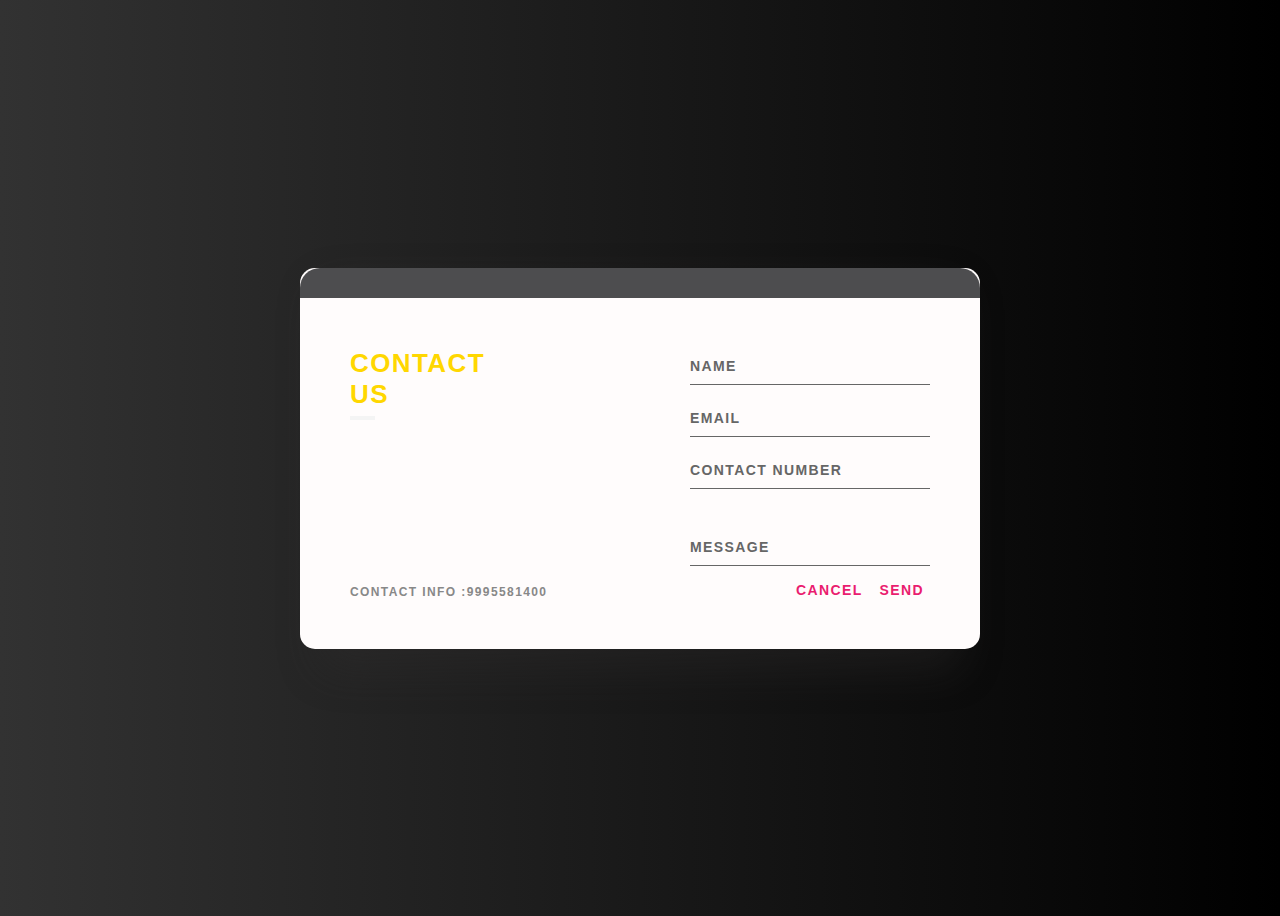
<file: contact.html>
<!DOCTYPE html>
<html lang="en">
<head>
    <meta charset="UTF-8">
    <meta http-equiv="X-UA-Compatible" content="IE=edge">
    <meta name="viewport" content="width=device-width, initial-scale=1.0">
    <title>contact</title>
    <link rel="stylesheet" href="contact.css">
</head>
<body>
    <div class="background">
        <div class="container">
          <div class="screen">
            <div class="screen-header">
              <div class="screen-header-left">
              </div>
              <div class="screen-header-right">
              </div>
            </div>
            <div class="screen-body">
              <div class="screen-body-item left">
                <div class="app-title">
                  <span>CONTACT</span>
                  <span>US</span>
                </div>
                <div class="app-contact">CONTACT INFO :9995581400</div>
              </div>
              <div class="screen-body-item">
                <div class="app-form">
                  <div class="app-form-group">
                    <input class="app-form-control" placeholder="NAME" >
                  </div>
                  <div class="app-form-group">
                    <input class="app-form-control" placeholder="EMAIL">
                  </div>
                  <div class="app-form-group">
                    <input class="app-form-control" placeholder="CONTACT NUMBER">
                  </div>
                  <div class="app-form-group message">
                    <input class="app-form-control" placeholder="MESSAGE">
                  </div>
                  <div class="app-form-group buttons">
                    <button class="app-form-button">CANCEL</button>
                    <button class="app-form-button">SEND</button>
                  </div>
                </div>
              </div>
            </div>
          </div>
        </div>
      </div>
      
</body>
</html>
</file>
<file: contact.css>
*, *:before, *:after {
    box-sizing: border-box;
    -webkit-font-smoothing: antialiased;
    -moz-osx-font-smoothing: grayscale;
  }
  
  body {
    background: linear-gradient(to right, #323232 0%, #000000 100%);
    font-size: 12px;
  }
  
  body, button, input {
    font-family: 'Montserrat', sans-serif;
    font-weight: 700;
    letter-spacing: 1.4px;
  }
  
  .background {
    display: flex;
    min-height: 100vh;
  }
  
  .container {
    flex: 0 1 700px;
    margin: auto;
    padding: 10px;
  }
  
  .screen {
    position: relative;
    background: #fffcfc;
    border-radius: 15px;
  }
  
  .screen:after {
    content: '';
    display: block;
    position: absolute;
    top: 0;
    left: 20px;
    right: 20px;
    bottom: 0;
    border-radius: 15px;
    box-shadow: 0 20px 40px rgba(47, 46, 46, 0.4);
    z-index: -1;
  }
  
  .screen-header {
    display: flex;
    align-items: center;
    padding: 15px 20px;
    background: #4d4d4f;
    border-top-left-radius: 20px;
    border-top-right-radius: 20px;
  }
  
  .screen-header-left {
    margin-right: auto;
  }
  
  .screen-header-button {
    display: inline-block;
    width: 8px;
    height: 8px;
    margin-right: 3px;
    border-radius: 8px;
    background: white;
  }
  
  
  .screen-body {
    display: flex;
  }
  
  .screen-body-item {
    flex: 1;
    padding: 50px;
  }
  
  .screen-body-item.left {
    display: flex;
    flex-direction: column;
  }
  
  .app-title {
    display: flex;
    flex-direction: column;
    position: relative;
    color: #ffd700;
    font-size: 26px;
  }
  
  .app-title:after {
    content: '';
    display: block;
    position: absolute;
    left: 0;
    bottom: -10px;
    width: 25px;
    height: 4px;
    background: #f4f4f4;
  }
  
  .app-contact {
    margin-top: auto;
    font-size: 12px;
    color: #888;
  }
  
  .app-form-group {
    margin-bottom: 15px;
  }
  
  .app-form-group.message {
    margin-top: 40px;
  }
  
  .app-form-group.buttons {
    margin-bottom: 0;
    text-align: right;
  }
  
  .app-form-control {
    width: 100%;
    padding: 10px 0;
    background: none;
    border: none;
    border-bottom: 1px solid #666;
    color: #000000;
    font-size: 14px;
    text-transform: uppercase;
    outline: none;
    transition: border-color .2s;
  }
  
  .app-form-control::placeholder {
    color: #666;
  }
  
  .app-form-control:focus {
    border-bottom-color: #ddd;
  }
  
  .app-form-button {
    background: none;
    border: none;
    color: #ea1d6f;
    font-size: 14px;
    cursor: pointer;
    outline: none;
  }
  
  .app-form-button:hover {
    color: #b9134f;
  }
  
  
  .dribbble {
    width: 20px;
    height: 20px;
    margin: 0 5px;
  }
  
  @media screen and (max-width: 520px) {
    .screen-body {
      flex-direction: column;
    }
  
    .screen-body-item.left {
      margin-bottom: 30px;
    }
  
    .app-title {
      flex-direction: row;
    }
  
    .app-title span {
      margin-right: 12px;
    }
  
    .app-title:after {
      display: none;
    }
  }
  
  @media screen and (max-width: 600px) {
    .screen-body {
      padding: 40px;
    }
  
    .screen-body-item {
      padding: 0;
    }
  }
</file>
